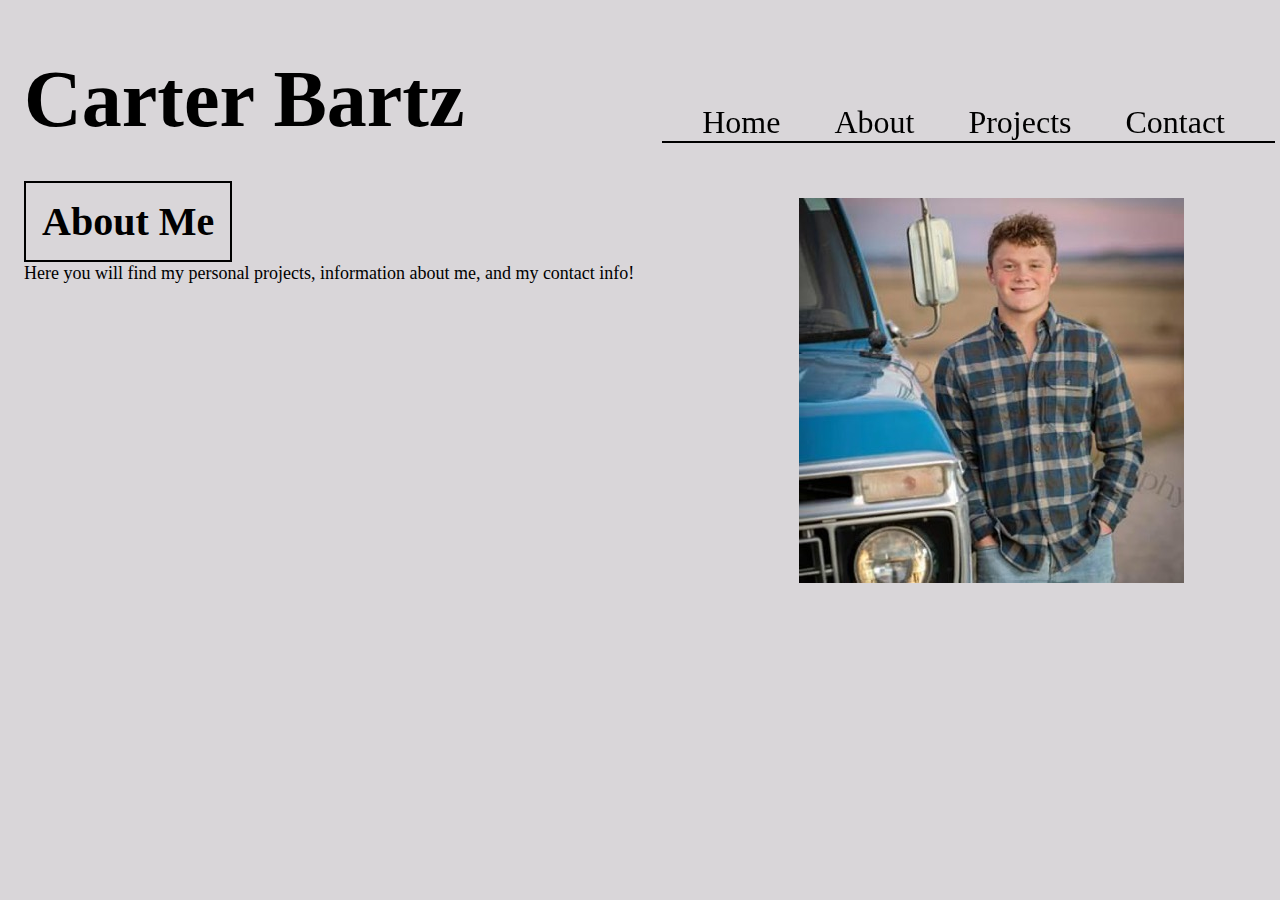
<file: index.html>
<!DOCTYPE html>
<html lang="en">
<head>
    <meta charset="UTF-8">
    <meta name="viewport" content="width=device-width, initial-scale=1.0">
    <link rel="stylesheet" href="styles/nav.css">
    <link rel="stylesheet" href="styles/main.css">
    <title>Carter Bartz</title>
</head>
<body>
    <nav>
        <ul id="nav-bar">
            <li><a href="src/home.html">Home</a></li>
            <li><a href="src/about.html">About</a></li>
            <li><a href="src/projects.html">Projects</a></li>
            <li><a href="src/contact.html">Contact</a></li>
        </ul>
    </nav>

    <h1 class="title margin-left">Carter Bartz</h1>

    <div id="home-photo"><img src="images/home.JPG" alt="Carter Bartz"></div>

    <h2 class="margin-left">About Me</h2>
    <p class="margin-left">Here you will find my personal projects, information about me, and my contact info!</p>
</body>
</html>
</file>
<file: styles/nav.css>
#nav-bar{
    border-bottom: 2px solid black;
    margin-top: 50px;
}

ul{
    position: fixed;
    right: 0;
    margin-right: 5px;
}

li{
    display: inline;
    margin-right: 50px;
    font-size: 2rem;
}

a{
    color: black;
    text-decoration: none;
}
</file>
<file: styles/main.css>
body{
    background-color: rgb(217, 214, 217);
}

h1{
    font-size: 5rem;
}

h2{
    font-size: 2.5rem;
    border: 2px solid black;
    display: inline;
    padding: 1rem;
}

.margin-left{
    margin-left: 1rem;
}

p{
    font-size: 18px;
}

#home-photo{
    position: fixed;
    right: 0;
    margin-right: 6rem;
}
</file>
